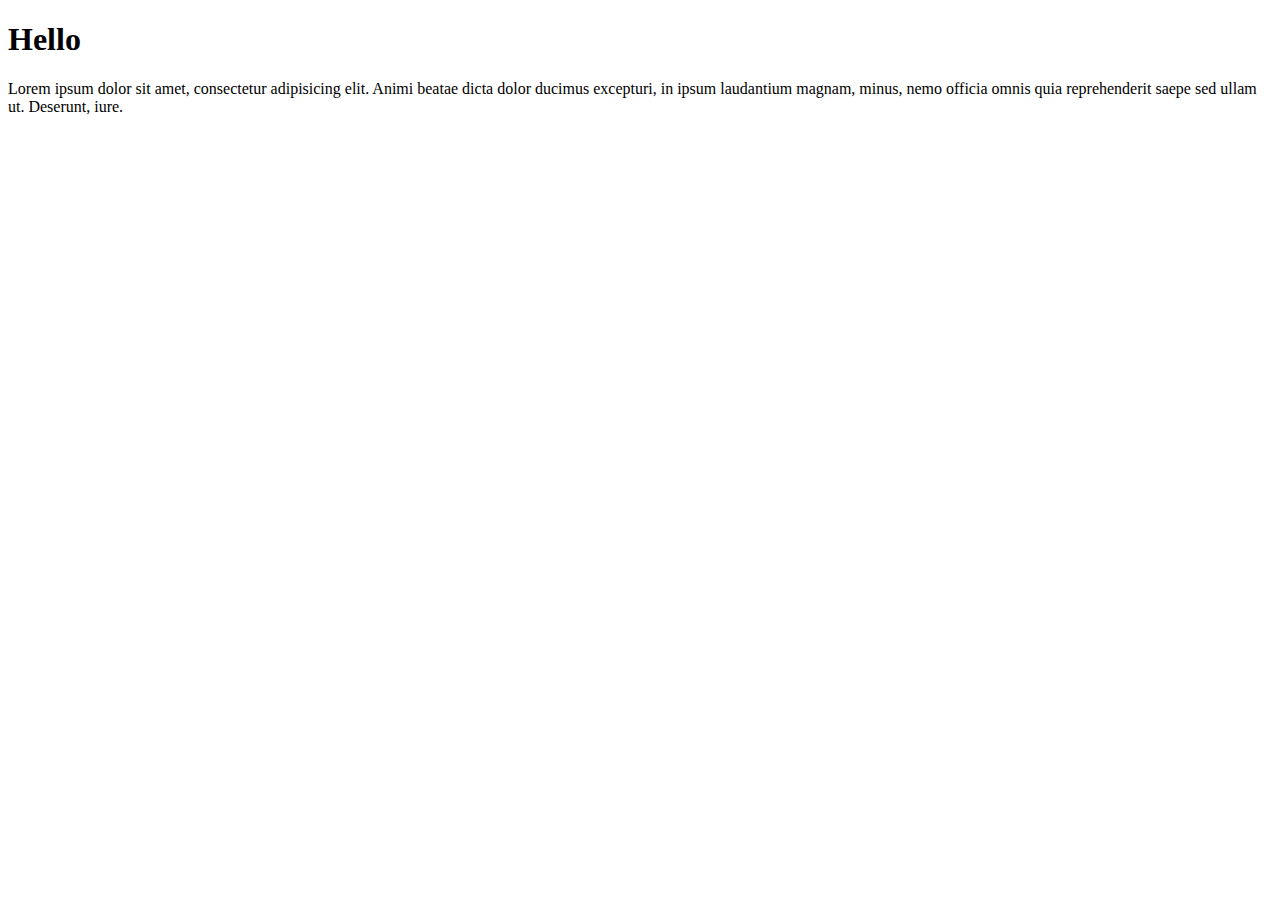
<file: Hello.html>
<!DOCTYPE html>
<html lang="en">
<head>
    <meta charset="UTF-8">
    <meta name="viewport" content="width=device-width, initial-scale=1.0">
    <title>Hello</title>
</head>
<body>
<h1>Hello</h1>
<p>Lorem ipsum dolor sit amet, consectetur adipisicing elit. Animi beatae dicta dolor ducimus excepturi, in ipsum laudantium magnam, minus, nemo officia omnis quia reprehenderit saepe sed ullam ut. Deserunt, iure.</p>
    
</body>
</html>
</file>
